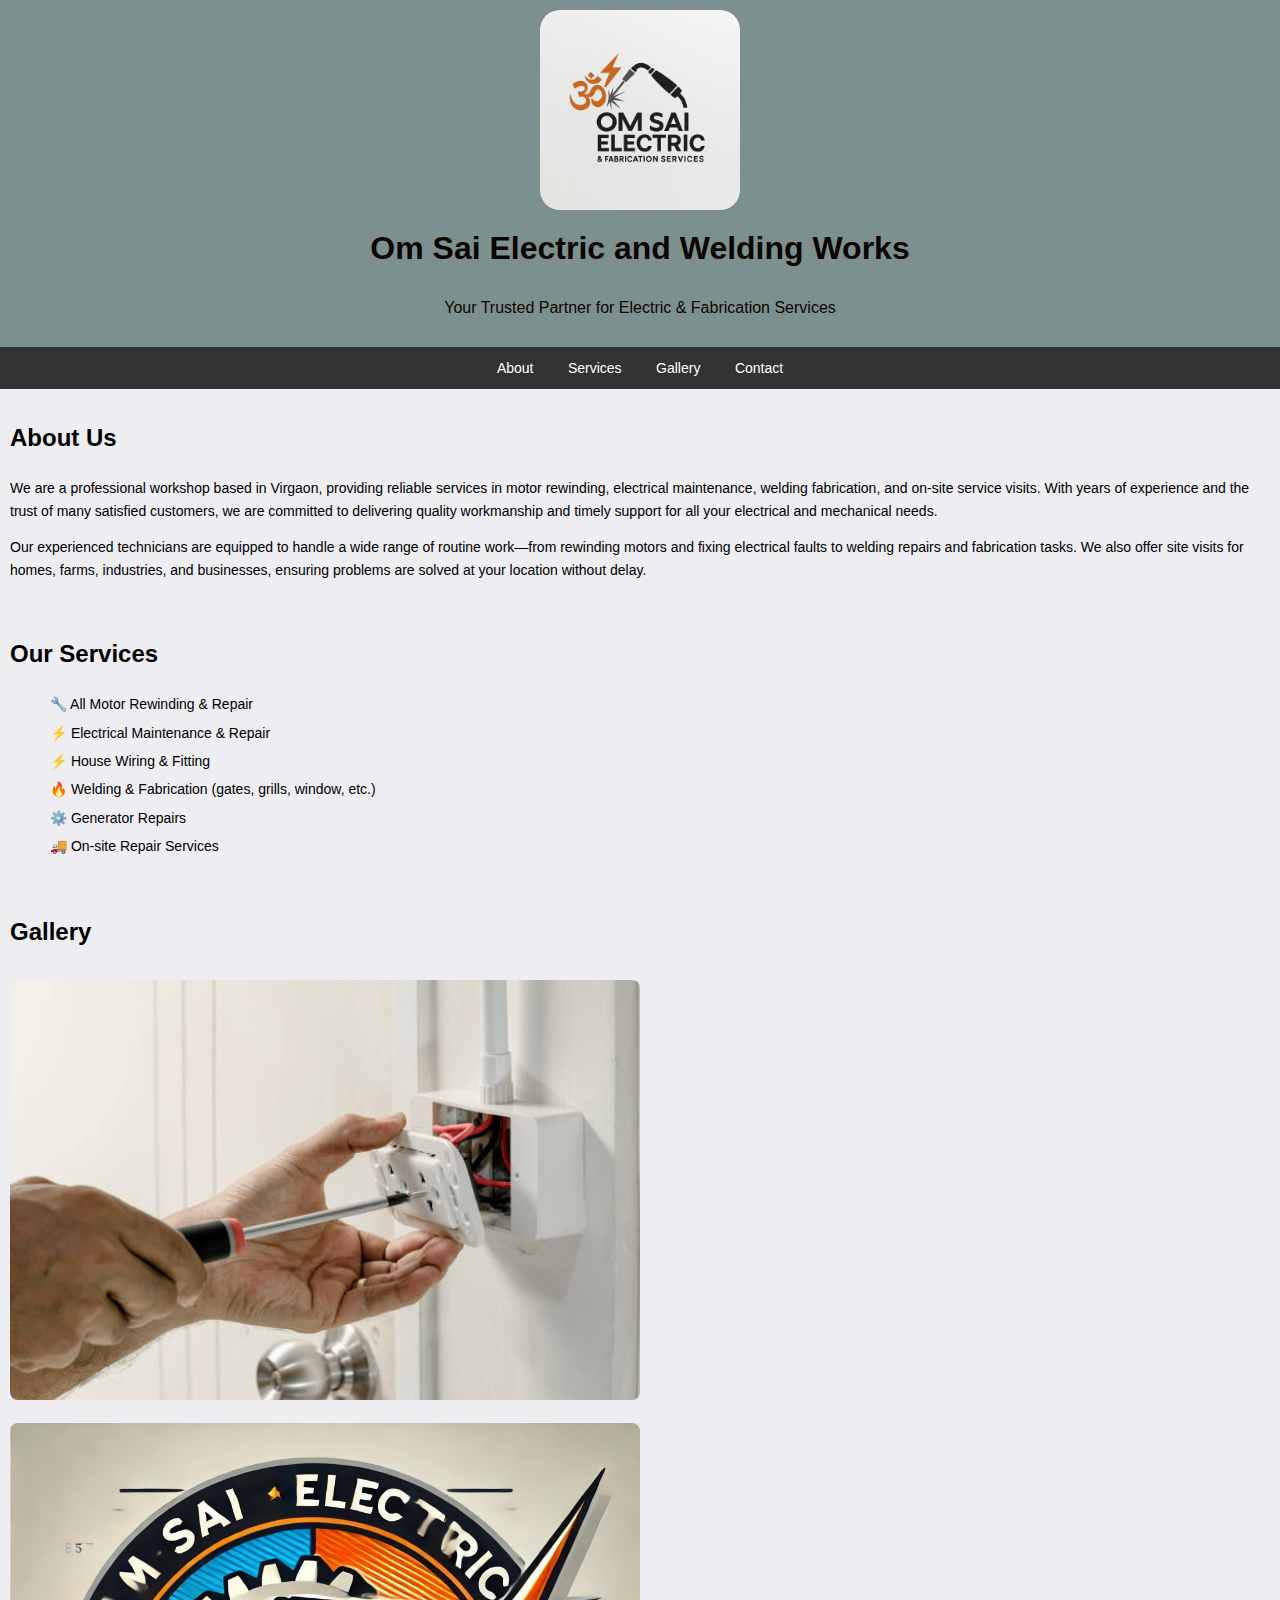
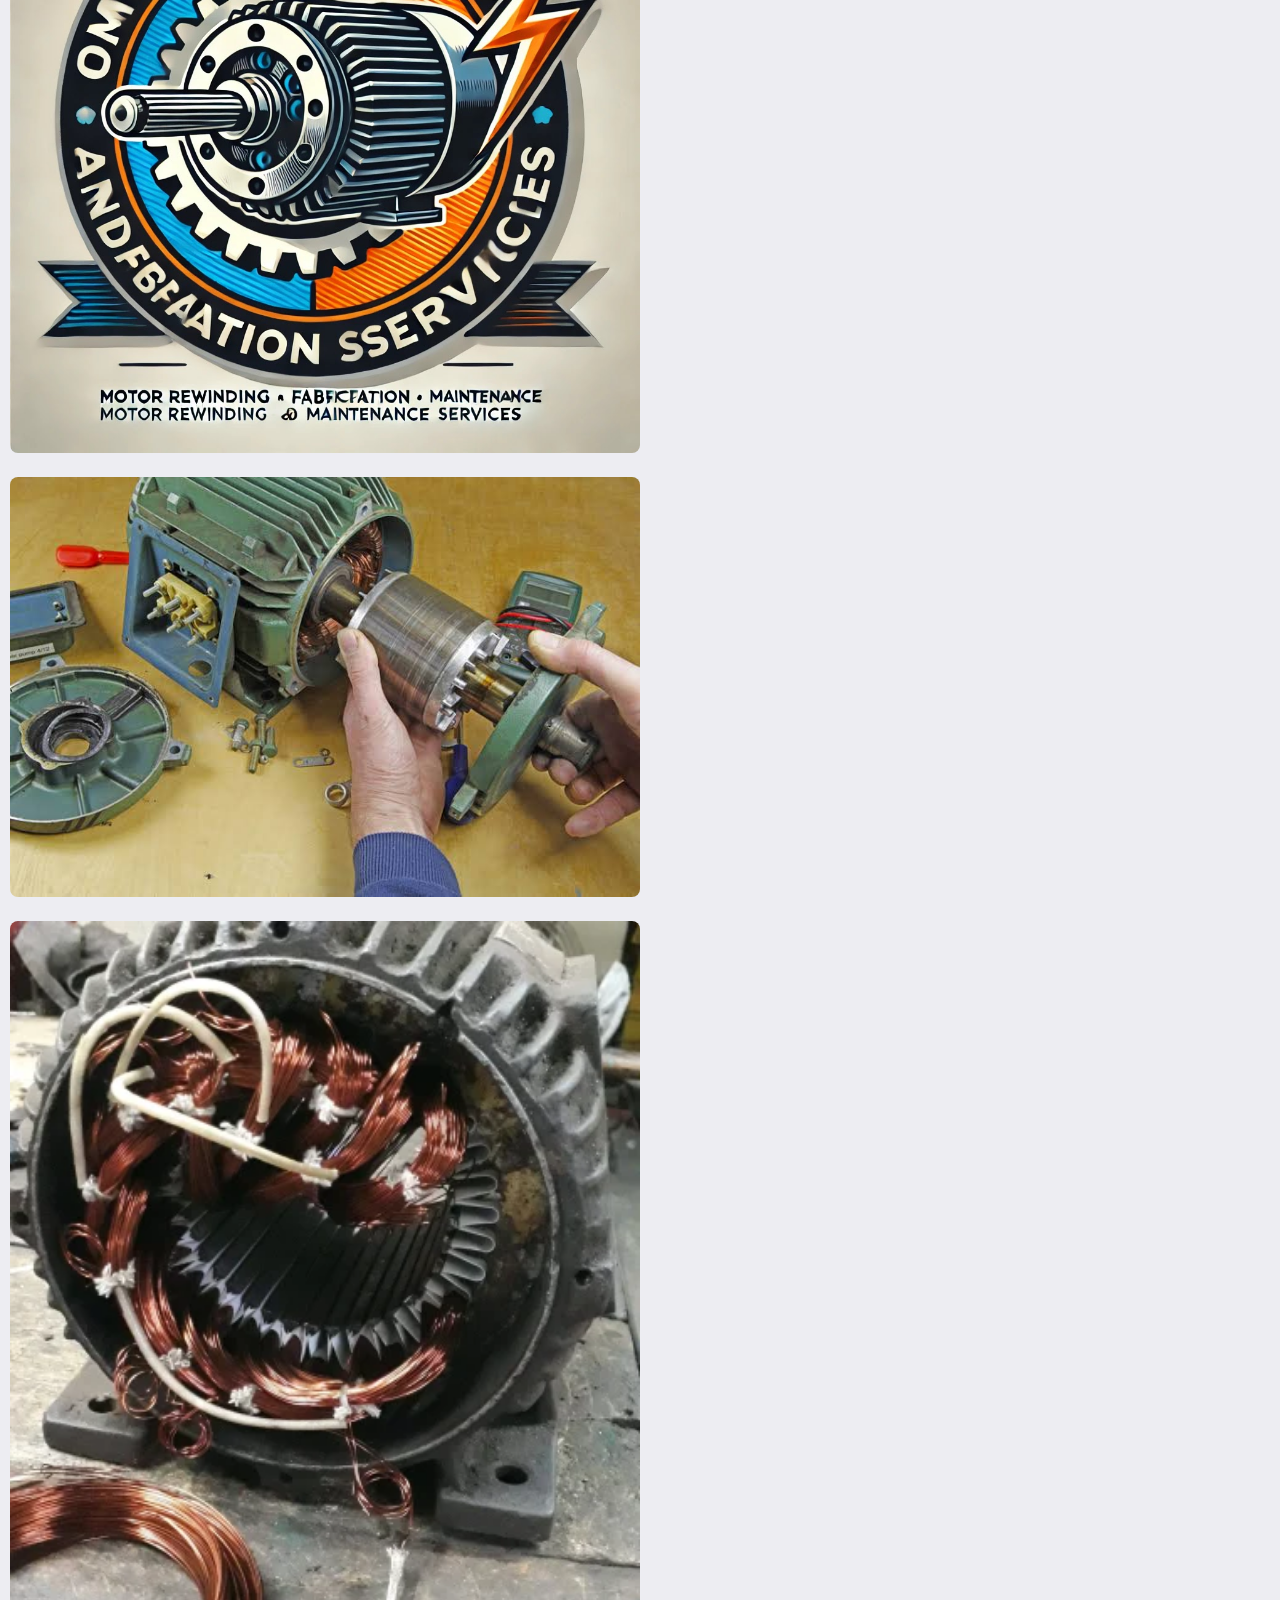
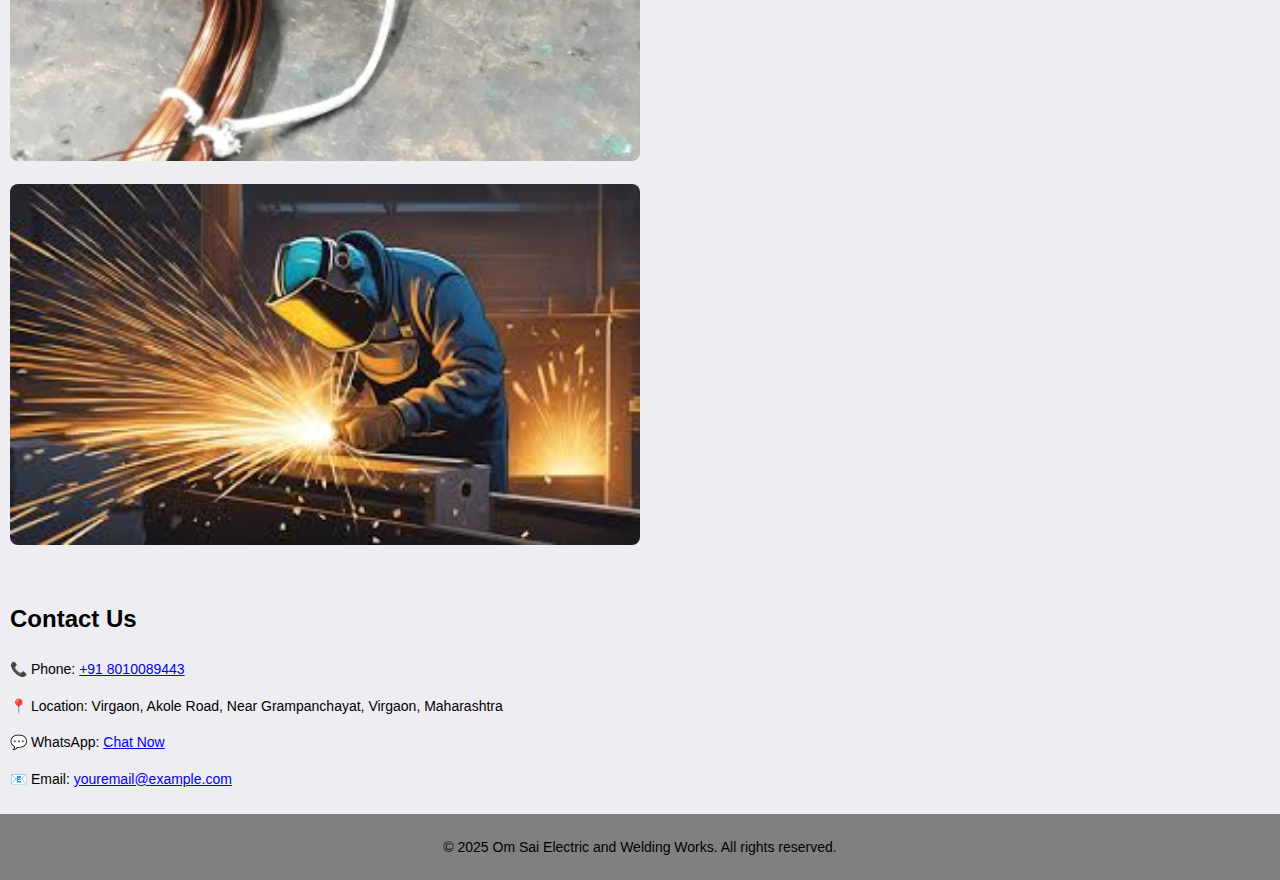
<file: index.html>
<!DOCTYPE html>
<html lang="en">
<head>
  <meta charset="UTF-8" />
  <meta name="viewport" content="width=device-width, initial-scale=1.0"/>
  <title>Om Sai Electric and Welding Works</title>
  <link rel="stylesheet" href="sai.css">
</head>
<body>

  <header>
    <img src="omsai.png" alt="Om Sai Logo" width="200" style="border-radius: 20px;">
    <h1>Om Sai Electric and Welding Works</h1>
    <p class="box">Your Trusted Partner for Electric & Fabrication Services</p>
  </header>

  <nav>
    <a href="#about">About</a>
    <a href="#services">Services</a>
    <a href="#gallery">Gallery</a>
    <a href="#contact">Contact</a>
  </nav>

  <section id="about">
    <h2>About Us</h2>
    <p>We are a professional workshop based in Virgaon, providing reliable services in motor rewinding, electrical maintenance, welding fabrication, and on-site service visits. With years of experience and the trust of many satisfied customers, we are committed to delivering quality workmanship and timely support for all your electrical and mechanical needs.</p>

    <p>Our experienced technicians are equipped to handle a wide range of routine work—from rewinding motors and fixing electrical faults to welding repairs and fabrication tasks. We also offer site visits for homes, farms, industries, and businesses, ensuring problems are solved at your location without delay.</p>
  </section>

  <section id="services">
    <h2>Our Services</h2>
    <ul class="services">
      <li>🔧 All Motor Rewinding & Repair</li>
      <li>⚡ Electrical Maintenance & Repair</li>
      <li>⚡ House Wiring & Fitting</li>
      <li>🔥 Welding & Fabrication (gates, grills, window, etc.)</li>
      <li>⚙️ Generator Repairs</li>
      <li>🚚 On-site Repair Services</li>
    </ul>
  </section>

  <section id="gallery">
    <h2>Gallery</h2>
    <img src="one.jpg" class="one run" alt="Running Image">
    <img src="s1.jpg" class="two run" alt="Our Workshop">
    <img src="s2.jpg" class="three run" alt="Our Workshop">
    <img src="four.webp" class="four run" alt="Our Workshop">
    <img src="six.jpeg" class="five run" alt="Our Workshop">
  </section>

  <section id="contact">
    <h2>Contact Us</h2>
    <p>📞 Phone: <a href="tel:+918010089443">+91 8010089443</a></p>
    <p>📍 Location: Virgaon, Akole Road, Near Grampanchayat, Virgaon, Maharashtra</p>
    <p>💬 WhatsApp: <a href="https://wa.me/918010089443">Chat Now</a></p>
    <p>📧 Email: <a href="mailto:youremail@example.com">youremail@example.com</a></p>
  </section>

  <footer>
    <p>&copy; 2025 Om Sai Electric and Welding Works. All rights reserved.</p>
  </footer>

</body>
</html>
</file>
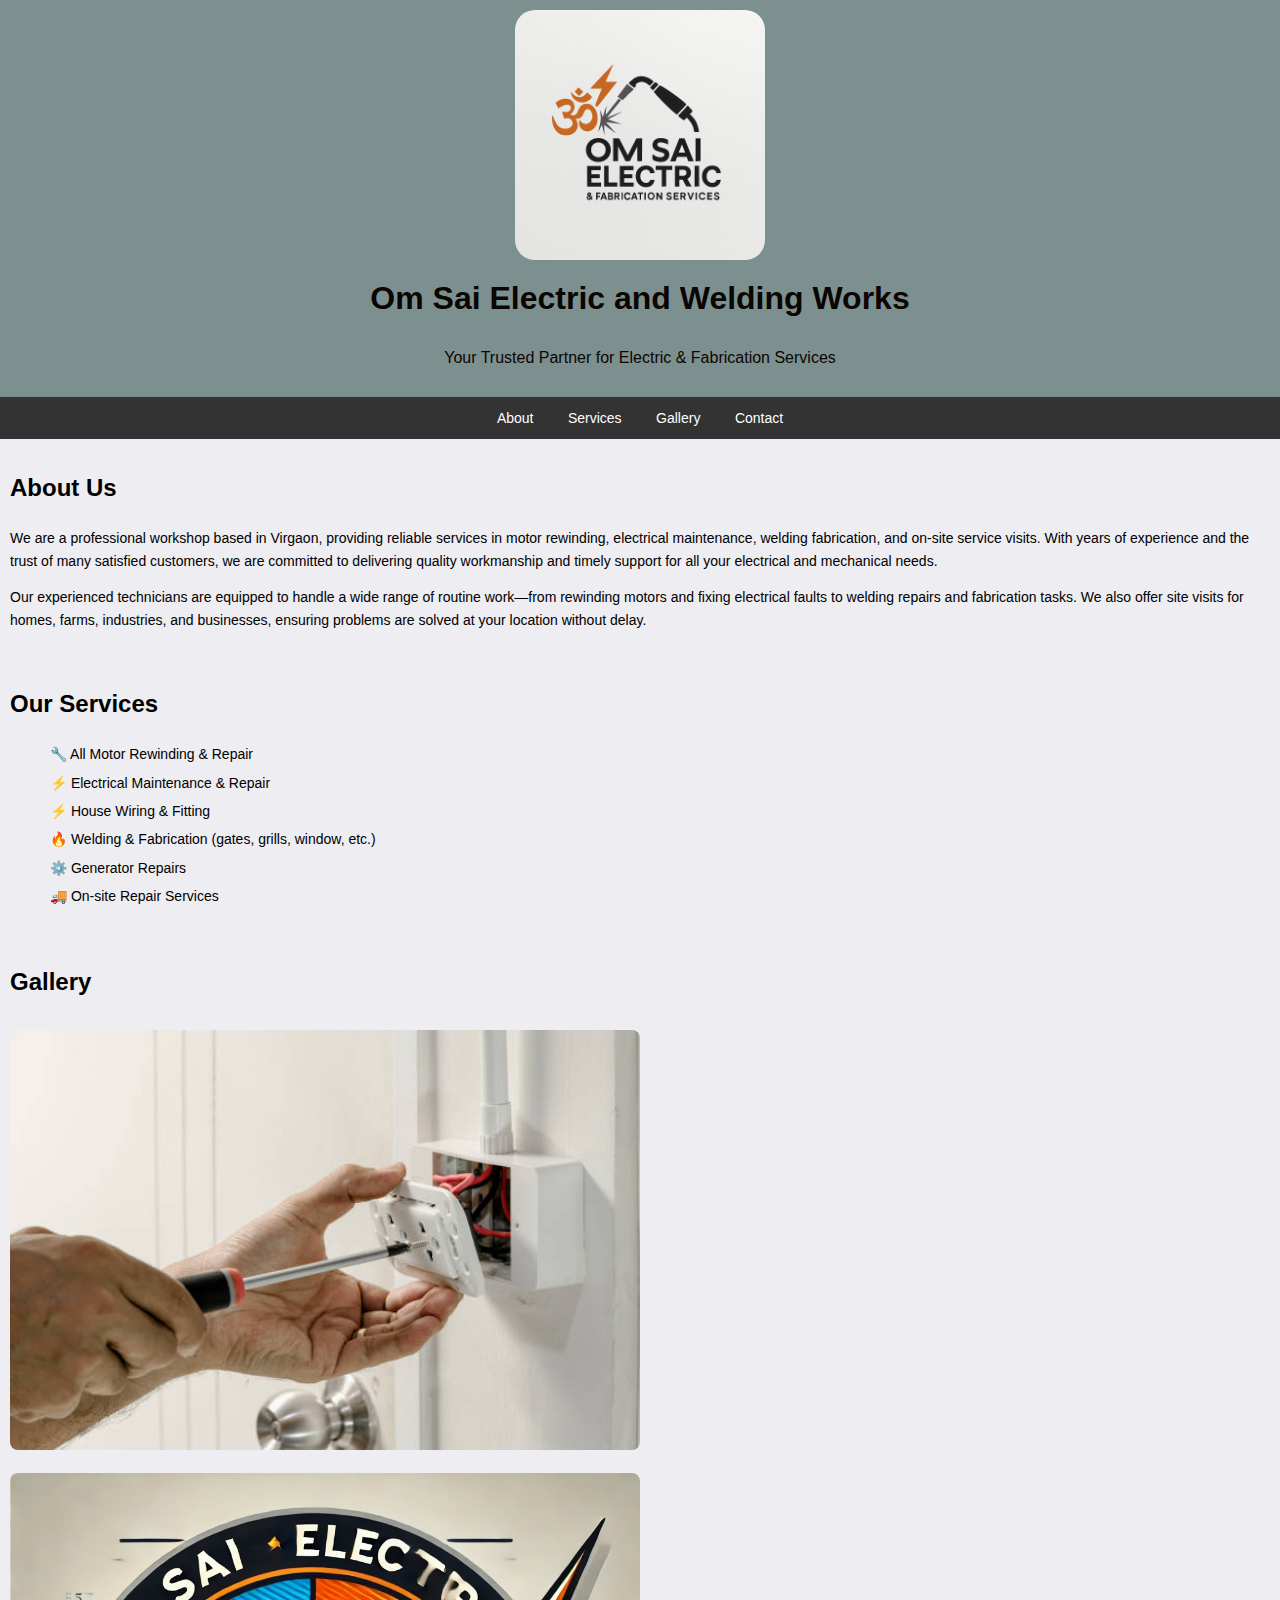
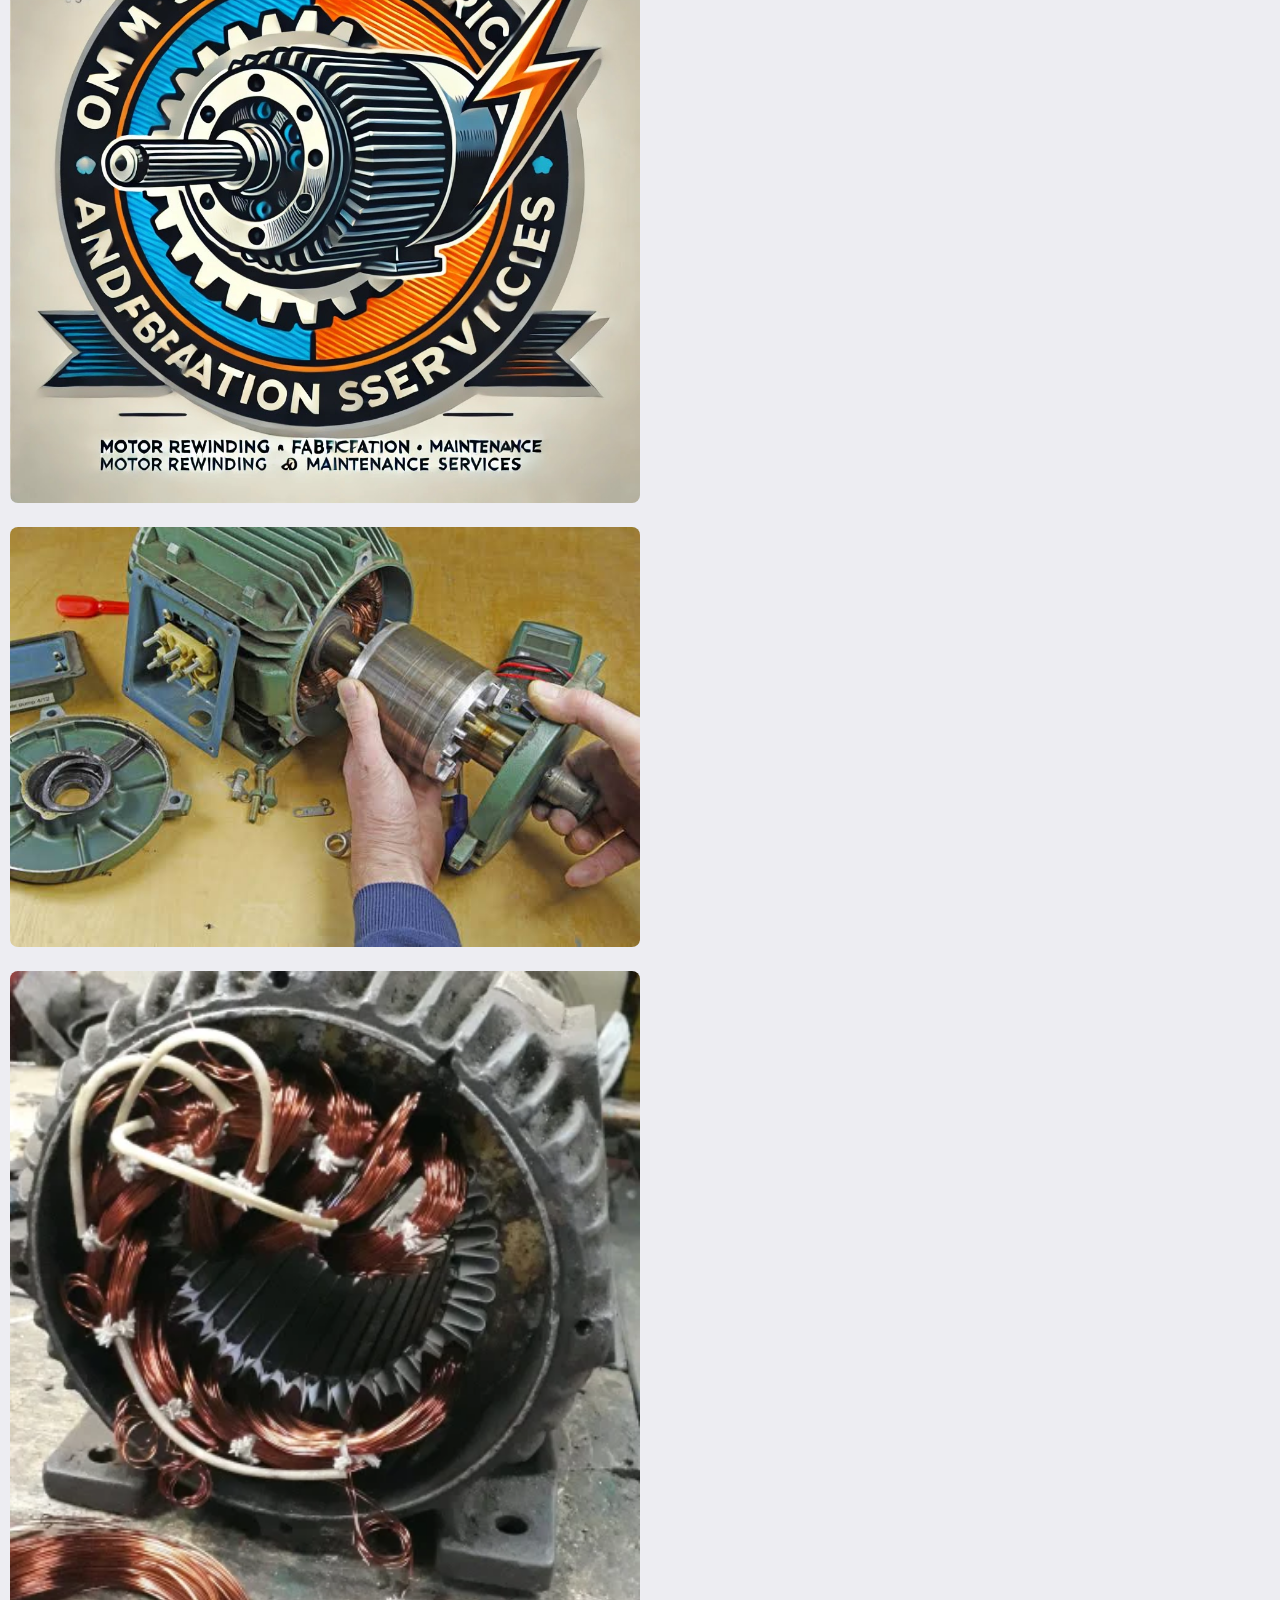
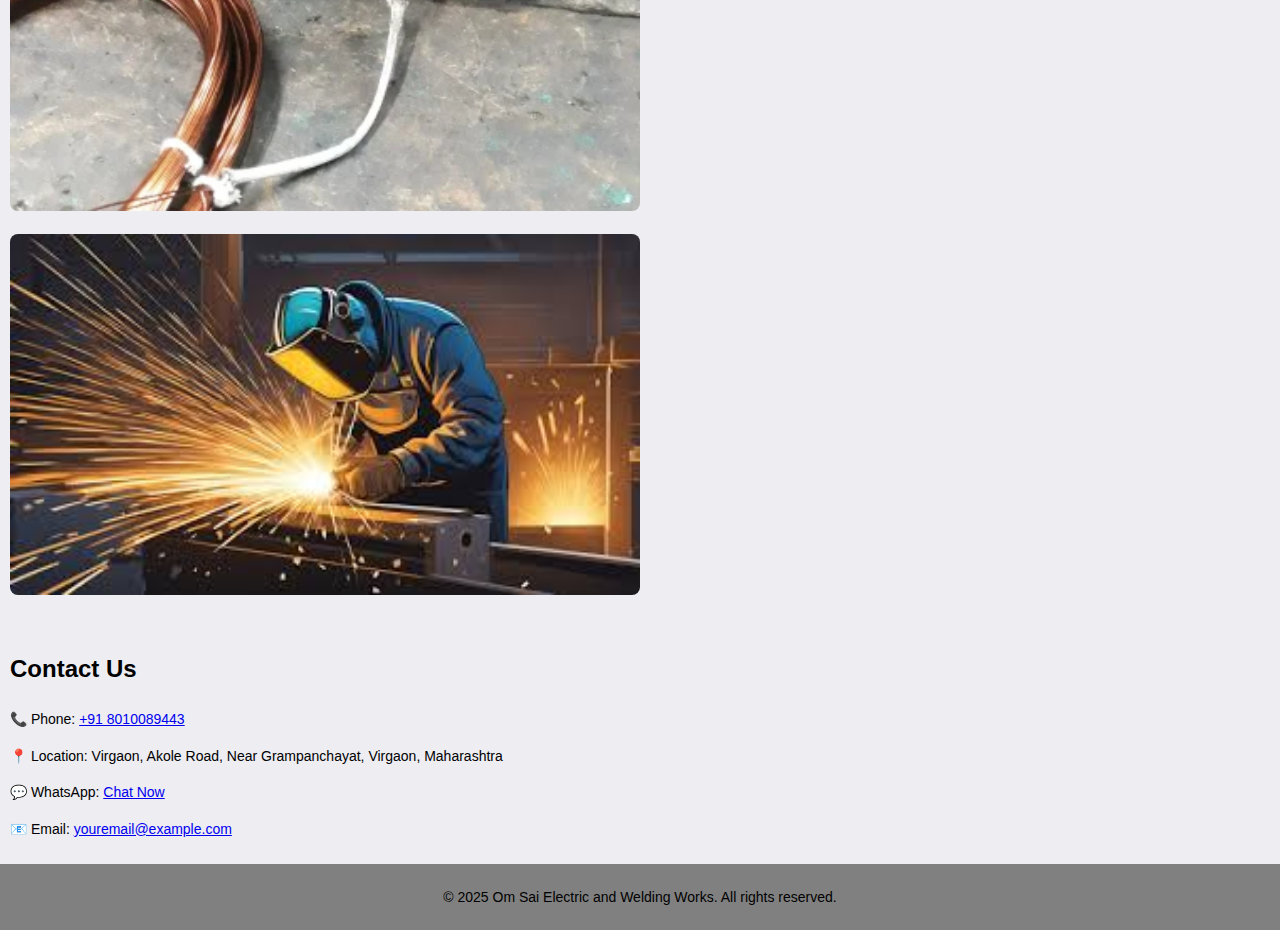
<file: index.html.html>
<!DOCTYPE html>
<html lang="en">
<head>
  <meta charset="UTF-8" />
  <meta name="viewport" content="width=device-width, initial-scale=1.0"/>
  <title>Om Sai Electric and Welding Works</title>
  <link rel="stylesheet" href="sai.css">
</head>
<body>

  <header>
    <img src="omsai.png" alt="Om Sai Logo" width="250" style="border-radius: 20px;">
    <h1>Om Sai Electric and Welding Works</h1>
    <p class="box">Your Trusted Partner for Electric & Fabrication Services</p>
  </header>

  <nav>
    <a href="#about">About</a>
    <a href="#services">Services</a>
    <a href="#gallery">Gallery</a>
    <a href="#contact">Contact</a>
  </nav>

  <section id="about">
    <h2>About Us</h2>
    <p>We are a professional workshop based in Virgaon, providing reliable services in motor rewinding, electrical maintenance, welding fabrication, and on-site service visits. With years of experience and the trust of many satisfied customers, we are committed to delivering quality workmanship and timely support for all your electrical and mechanical needs.</p>

    <p>Our experienced technicians are equipped to handle a wide range of routine work—from rewinding motors and fixing electrical faults to welding repairs and fabrication tasks. We also offer site visits for homes, farms, industries, and businesses, ensuring problems are solved at your location without delay.</p>
  </section>

  <section id="services">
    <h2>Our Services</h2>
    <ul class="services">
      <li>🔧 All Motor Rewinding & Repair</li>
      <li>⚡ Electrical Maintenance & Repair</li>
      <li>⚡ House Wiring & Fitting</li>
      <li>🔥 Welding & Fabrication (gates, grills, window, etc.)</li>
      <li>⚙️ Generator Repairs</li>
      <li>🚚 On-site Repair Services</li>
    </ul>
  </section>

  <section id="gallery">
    <h2>Gallery</h2>
    <img src="one.jpg" class="one run" alt="Running Image">
    <img src="s1.jpg" class="two run" alt="Our Workshop">
    <img src="s2.jpg" class="three run" alt="Our Workshop">
    <img src="four.webp" class="four run" alt="Our Workshop">
    <img src="six.jpeg" class="five run" alt="Our Workshop">
  </section>

  <section id="contact">
    <h2>Contact Us</h2>
    <p>📞 Phone: <a href="tel:+918010089443">+91 8010089443</a></p>
    <p>📍 Location: Virgaon, Akole Road, Near Grampanchayat, Virgaon, Maharashtra</p>
    <p>💬 WhatsApp: <a href="https://wa.me/918010089443">Chat Now</a></p>
    <p>📧 Email: <a href="mailto:youremail@example.com">youremail@example.com</a></p>
  </section>

  <footer>
    <p>&copy; 2025 Om Sai Electric and Welding Works. All rights reserved.</p>
  </footer>

</body>
</html>
</file>
<file: sai.css>
/* General Styles */
body {
  font-family: Arial, sans-serif;
  margin: 0;
  padding: 0;
  line-height: 1.6;
  background-color: #ededf2;
}

h1 {
  color: #0b0501;
  font-size: 32px;
  margin-top: 5px;
}

.box {
  font-size: 16px;
  margin-top: 5px;
  color: #0b0501;
}

header {
  position: relative;
  background-color: rgb(69, 96, 96);
  background-size: cover;
  background-position: center;
  background-repeat: no-repeat;
  color: white;
  padding: 10px;
  text-align: center;
  overflow: hidden;
  z-index: 1;
}

header::before {
  content: "";
  position: absolute;
  top: 0;
  left: 0;
  height: 100%;
  width: 100%;
  background-color: rgba(255, 255, 255, 0.3);
  z-index: -1;
}

nav {
  background-color: #333;
  overflow: hidden;
  text-align: center;
}

nav a {
  display: inline-block;
  color: white;
  padding: 10px 15px;
  text-decoration: none;
  font-size: 14px;
}

nav a:hover {
  background-color: #ff6b00;
}

section {
  padding: 10px;
}

.services li {
  margin-bottom: 6px;
  list-style: none;
  font-size: 14px;
}

.one, .two, .three, .four, .five {
  width: 50%;
  height: auto;
  object-fit: cover;
  position: relative;
  animation: run 3s linear infinite;
  border-radius: 8px;
  margin: 8px 0;
}

keyframes run {
  0% {
    transform: translateX(0);
  }
  50% {
    transform: translateX(100px);
  }
  100% {
    transform: translateX(0);
  }
}
.animated-photo:hover {
  transform: scale(1.1);
}

footer {
  background-color: gray;
  color: black;
  text-align: center;
  padding: 8px;
}

.contact a {
  color: #0b0501;
  text-decoration: none;
  font-weight: bold;
}

p {
  font-size: 14px;
}

/* Responsive for Mobile View */
@media (max-width: 600px) {
  h1 {
    font-size: 22px;
  }

  .box {
    font-size: 12px;
    padding: 0 8px;
  }

  nav a {
    display: block;
    padding: 10px;
    font-size: 13px;
  }

  section {
    padding: 8px;
  }

  .services li {
    font-size: 12px;
  }

  .one, .two, .three, .four, .five {
    width: 100%;
    margin: 5px 0;
  }

  p {
    font-size: 12px;
  }

  footer {
    font-size: 12px;
    padding: 6px;
  }

  header img {
    width: 100%;
    max-width: 250px;
  }
}
</file>
